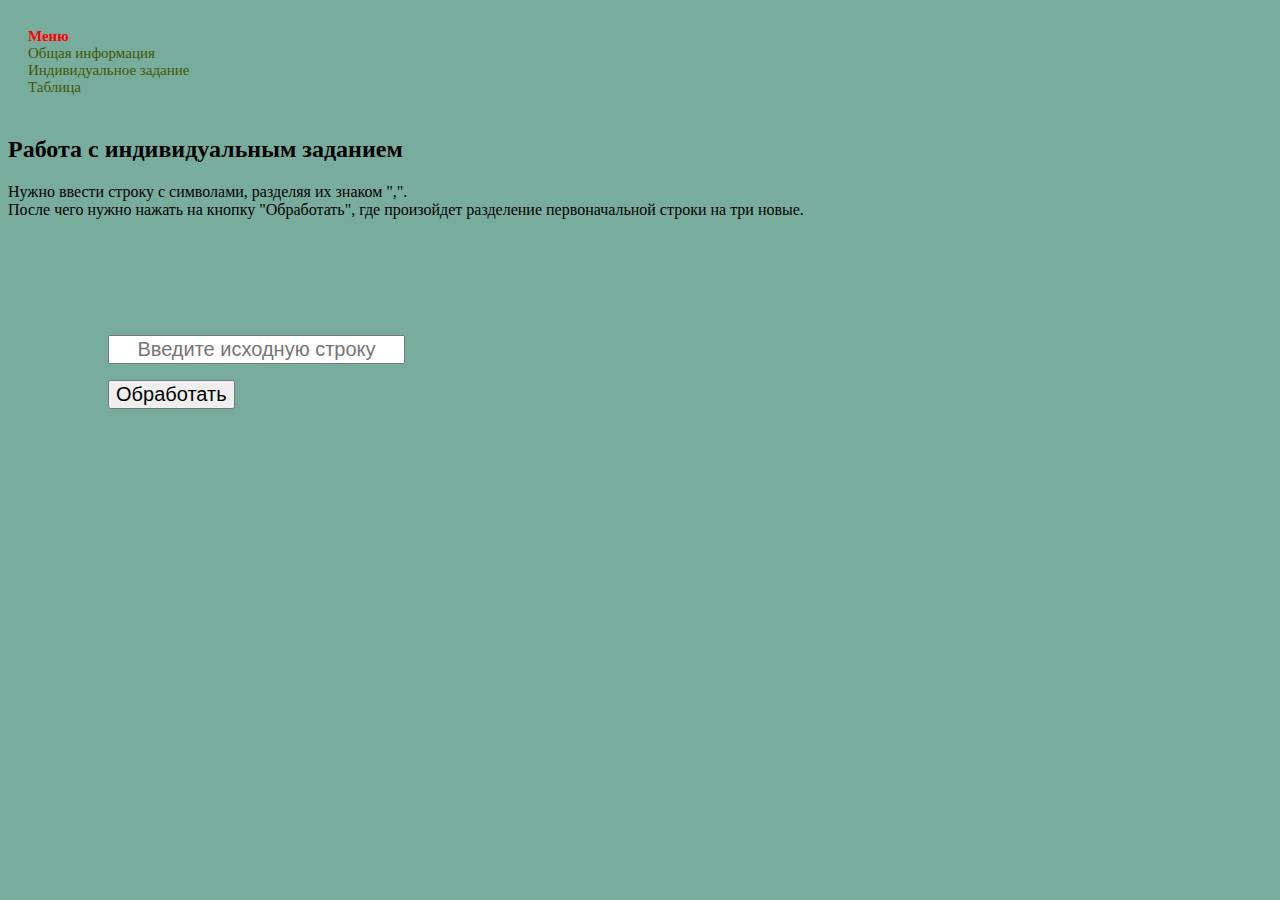
<file: target/classes/task.html>
<!DOCTYPE html>
<html lang="en">
<head>
    <meta charset="UTF-8">
    <link rel="stylesheet" href="css/style_task.css"/>
    <title>Praktika8</title>
    <script type="text/javascript" src="jss_indzad2.js"></script>
</head>
<body bgcolor="#78AD9E">    
    <div class="menu">
	<span class="menu2"><b>Меню</b></span><br>
        <a class="ssylka" href="/index2">Общая информация</a><br>
        <a class="ssylka" href="/task">Индивидуальное задание</a><br>
        <a class="ssylka" href="/table">Таблица</a>
    </div>
    <h2>Работа с индивидуальным заданием</h2>
Нужно ввести строку с символами, разделяя их знаком ",".<br>
После чего нужно нажать на кнопку "Обработать", где произойдет разделение первоначальной строки на три новые.
    <div class="textPicture">
        <form>
            <p><input type="text" name="in_system" placeholder="Введите исходную строку" size="22" maxlength="20" id="in" style="text-align: center; "/></p>
            <button type="button" onClick="reqReadyStateChange();">Обработать</button>
	    <p align="center" id="result"></p>
        </form>
    </div>
</body>
</html>
</file>
<file: target/classes/css/style_task.css>
.menu {   
    font-size: 15px;
    padding: 20px;
}

.menu2{
    color: red;
    text-decoration: none;
    position: relative;
}

.ssylka{
    color: #445500;
    text-decoration: none;
    position: relative;
    transition: color .2s linear;
}


.textPicture{
    margin: auto;
    padding: 100px;
}

.textPicture input{
    font-size: 20px;
}

.textPicture button{
    font-size: 20px;
    margin: auto;
}

.textPicture a{
    font-size: 20px;
}

.textPicture b{
    font-size: 20px;
}
</file>
